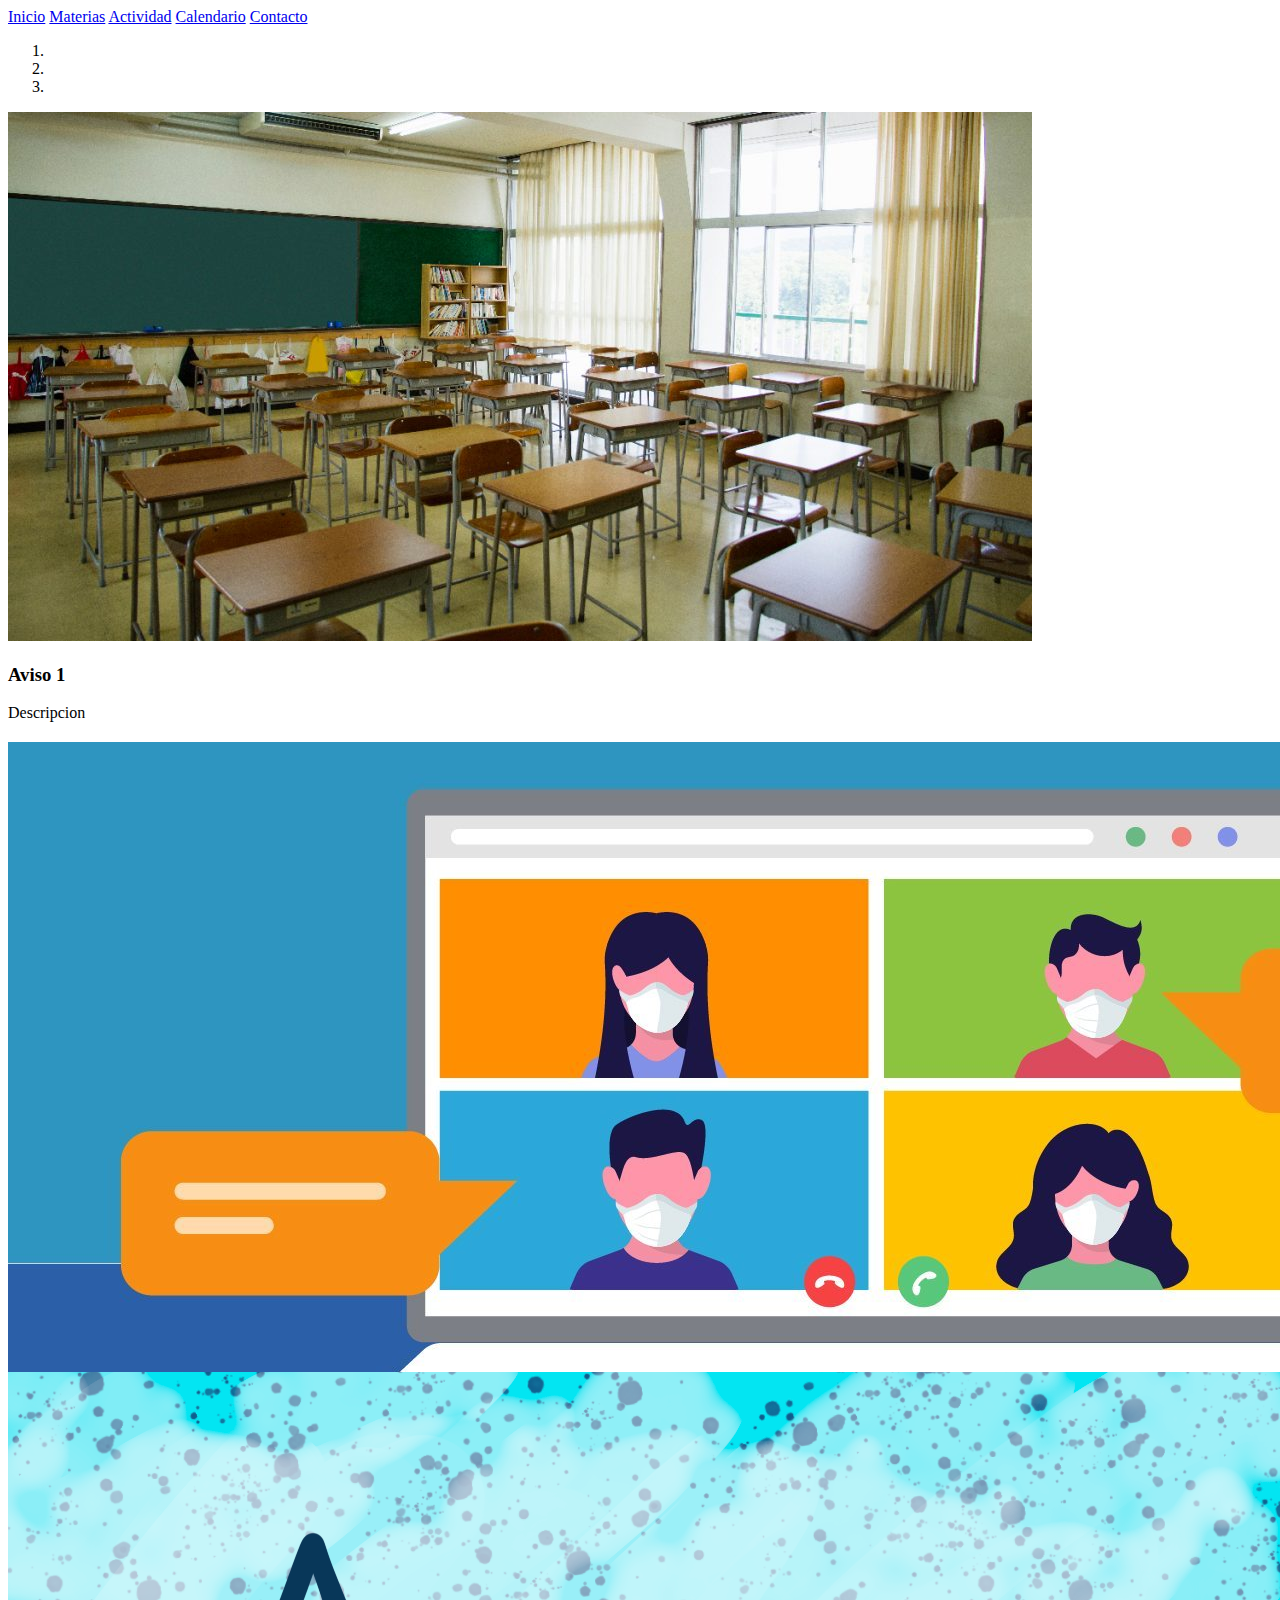
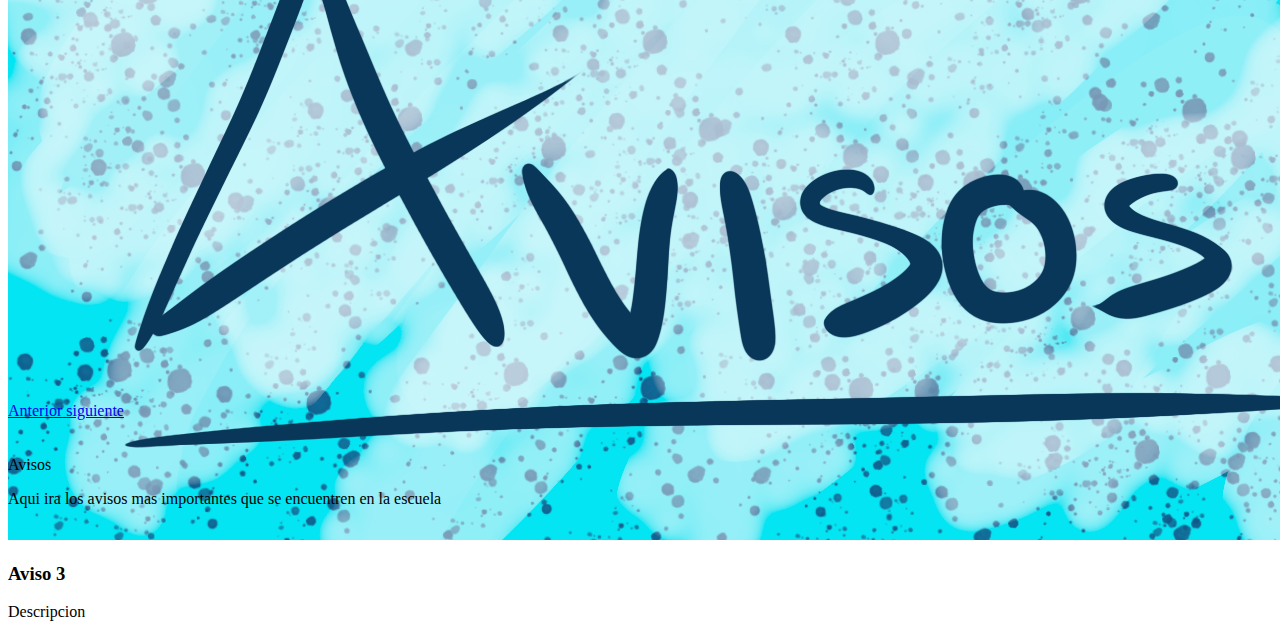
<file: index.html>
<!DOCTYPE html>
<html lang="en">
<head>
    <meta charset="UTF-8">
    <meta name="viewport" content="width=device-width, initial-scale=1.0">
    <meta name="viewport" content="width=device-width, initial-scale=1, shrink-to-fit=no">
    <title>Plataforma Educativa</title>
    <script src="https://cdn.jsdelivr.net/npm/bootstrap@4.5.3/dist/js/bootstrap.bundle.min.js"
        integrity="sha384-ho+j7jyWK8fNQe+A12Hb8AhRq26LrZ/JpcUGGOn+Y7RsweNrtN/tE3MoK7ZeZDyx"
        crossorigin="anonymous"></script>
    <link rel="stylesheet" href="https://cdn.jsdelivr.net/npm/bootstrap@4.5.3/dist/css/bootstrap.min.css" integrity="sha384-TX8t27EcRE3e/ihU7zmQxVncDAy5uIKz4rEkgIXeMed4M0jlfIDPvg6uqKI2xXr2" crossorigin="anonymous">
  </head>
<body>




    <nav class="navbar navbar-dark bg-dark mb-4">
        <a href="index.html" class="navbar-brand">Inicio</a>
        <a href="/Materias.html" class="navbar-brand">Materias</a>
        <a href="/Actividades.html" class="navbar-brand">Actividad</a>
        <a href="/calendario.html" class="navbar-brand">Calendario</a>
        <a href="/Contacto.html" class="navbar-brand">Contacto</a>
        </nav>
<!--Carousel Wrapper-->
<div id="carousel-example-2" class="carousel slide carousel-fade" data-ride="carousel">

    <!--Indicators-->
    <ol class="carousel-indicators">
      <li data-target="#carousel-example-2" data-slide-to="0" class="active"></li>
      <li data-target="#carousel-example-2" data-slide-to="1"></li>
      <li data-target="#carousel-example-2" data-slide-to="2"></li>
    </ol>
    <!--/.Indicators-->
    <!--Slides-->
    <div class="carousel-inner" role="listbox">
      <div class="carousel-item active " style="height: 70vh">
        <div class="view">
          <img class="d-block w-100" src="img/img1.jpg"
            alt="First slide">
          <div class="mask rgba-black-light"></div>
        </div>
        <div class="carousel-caption">
          <h3 class="h3-responsive">Aviso 1</h3>
          <p>Descripcion</p>
        </div>
      </div>
      <div class="carousel-item" style="height: 70vh">
        <!--Mask color-->
        <div class="view">
          <img class="d-block w-100" src="img/img2.jpg"
            alt="Second slide">
          <div class="mask rgba-black-strong"></div>
        </div>
        <div class="carousel-caption">
          <h3 class="h3-responsive">Aviso 2</h3>
          <p>Descripcion</p>
        </div>
      </div>
      <div class="carousel-item" style="height: 70vh">
        <!--Mask color-->
        <div class="view">
          <img class="d-block w-100" src="img/img3.png"
            alt="Third slide">
          <div class="mask rgba-black-slight"></div>
        </div>
        <div class="carousel-caption">
          <h3 class="h3-responsive">Aviso 3</h3>
          <p>Descripcion</p>
        </div>
      </div>
    </div>
    <!--/.Slides-->
    <!--Controls-->
    <a class="carousel-control-prev" href="#carousel-example-2" role="button" data-slide="prev">
      <span class="carousel-control-prev-icon" aria-hidden="true"></span>
      <span class="sr-only">Anterior</span>
    </a>
    <a class="carousel-control-next" href="#carousel-example-2" role="button" data-slide="next">
      <span class="carousel-control-next-icon" aria-hidden="true"></span>
      <span class="sr-only">siguiente</span>
    </a>
    <!--/.Controls-->
  </div>
  <!--/.Carousel Wrapper-->

  <!-- Lista de avisos-->
<br>
<br>
  <div class="container-fluid padding">
    <div class="row welcome text-center">
      <div class="col-12"
      <h1 class="display-4">Avisos</h1>
      </div>
      <div class="col-12">
        <p class="lead">Aqui ira los avisos mas 
          importantes que se encuentren en la escuela</p>
      </div>
    </div>
  </div>

  <script src="https://code.jquery.com/jquery-3.5.1.slim.min.js" integrity="sha384-DfXdz2htPH0lsSSs5nCTpuj/zy4C+OGpamoFVy38MVBnE+IbbVYUew+OrCXaRkfj" crossorigin="anonymous"></script>
<script src="https://cdn.jsdelivr.net/npm/popper.js@1.16.1/dist/umd/popper.min.js" integrity="sha384-9/reFTGAW83EW2RDu2S0VKaIzap3H66lZH81PoYlFhbGU+6BZp6G7niu735Sk7lN" crossorigin="anonymous"></script>
<script src="https://cdn.jsdelivr.net/npm/bootstrap@4.5.3/dist/js/bootstrap.min.js" integrity="sha384-w1Q4orYjBQndcko6MimVbzY0tgp4pWB4lZ7lr30WKz0vr/aWKhXdBNmNb5D92v7s" crossorigin="anonymous"></script>
</body>
</html>
</file>
